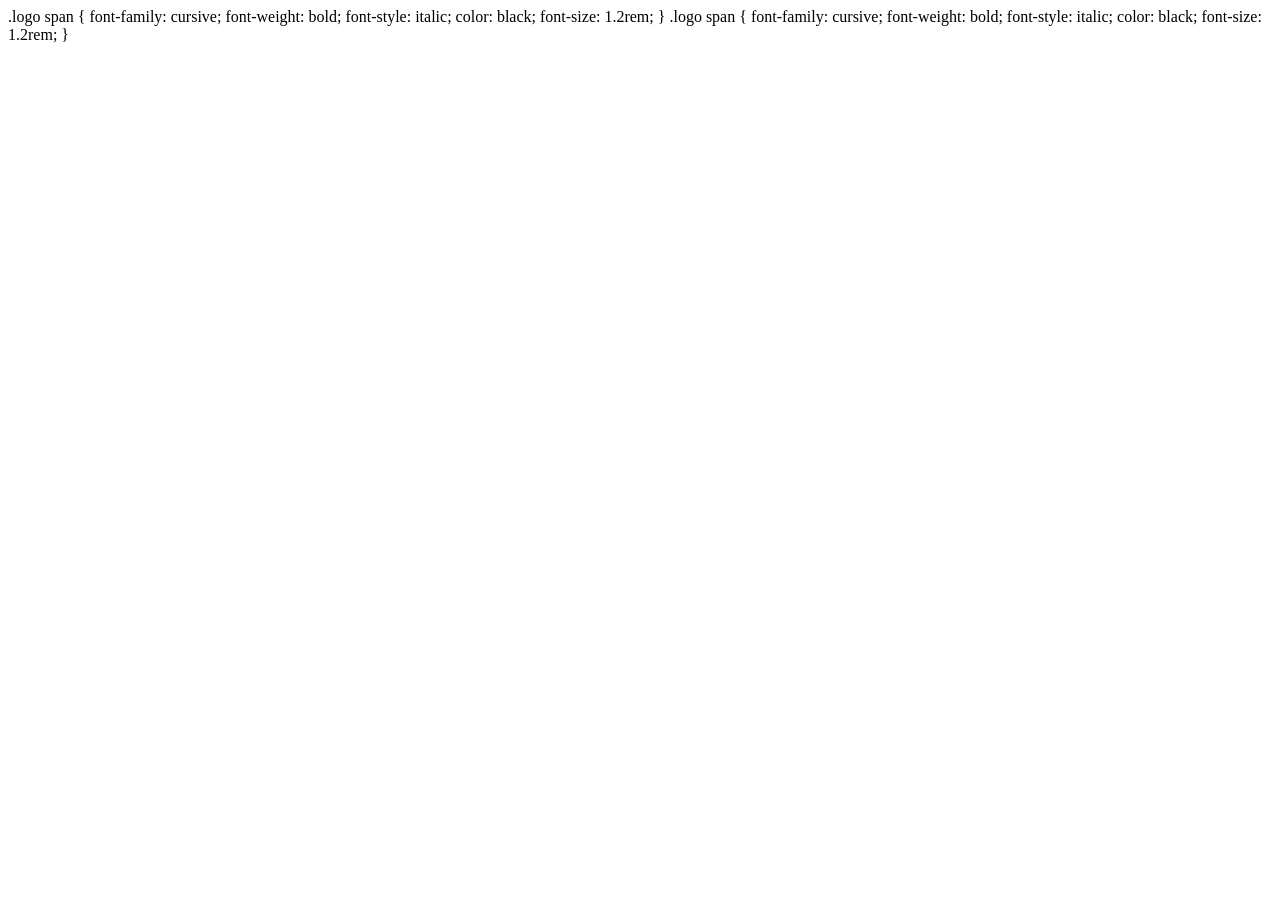
<file: HTML/index.html>
<!doctype html>
<html lang="en">
  <head>
    <meta charset="UTF-8" />
    <meta name="viewport" content="width=device-width, initial-scale=1.0" />
    <title>Document</title>
  </head>

  <body>
    <div class="container">
      <div class="colums"></div>
      <div class="columns"></div>
    </div>

    .logo span { font-family: cursive; font-weight: bold; font-style: italic;
    color: black; font-size: 1.2rem; } .logo span { font-family: cursive;
    font-weight: bold; font-style: italic; color: black; font-size: 1.2rem; }
  </body>
</html>
</file>
